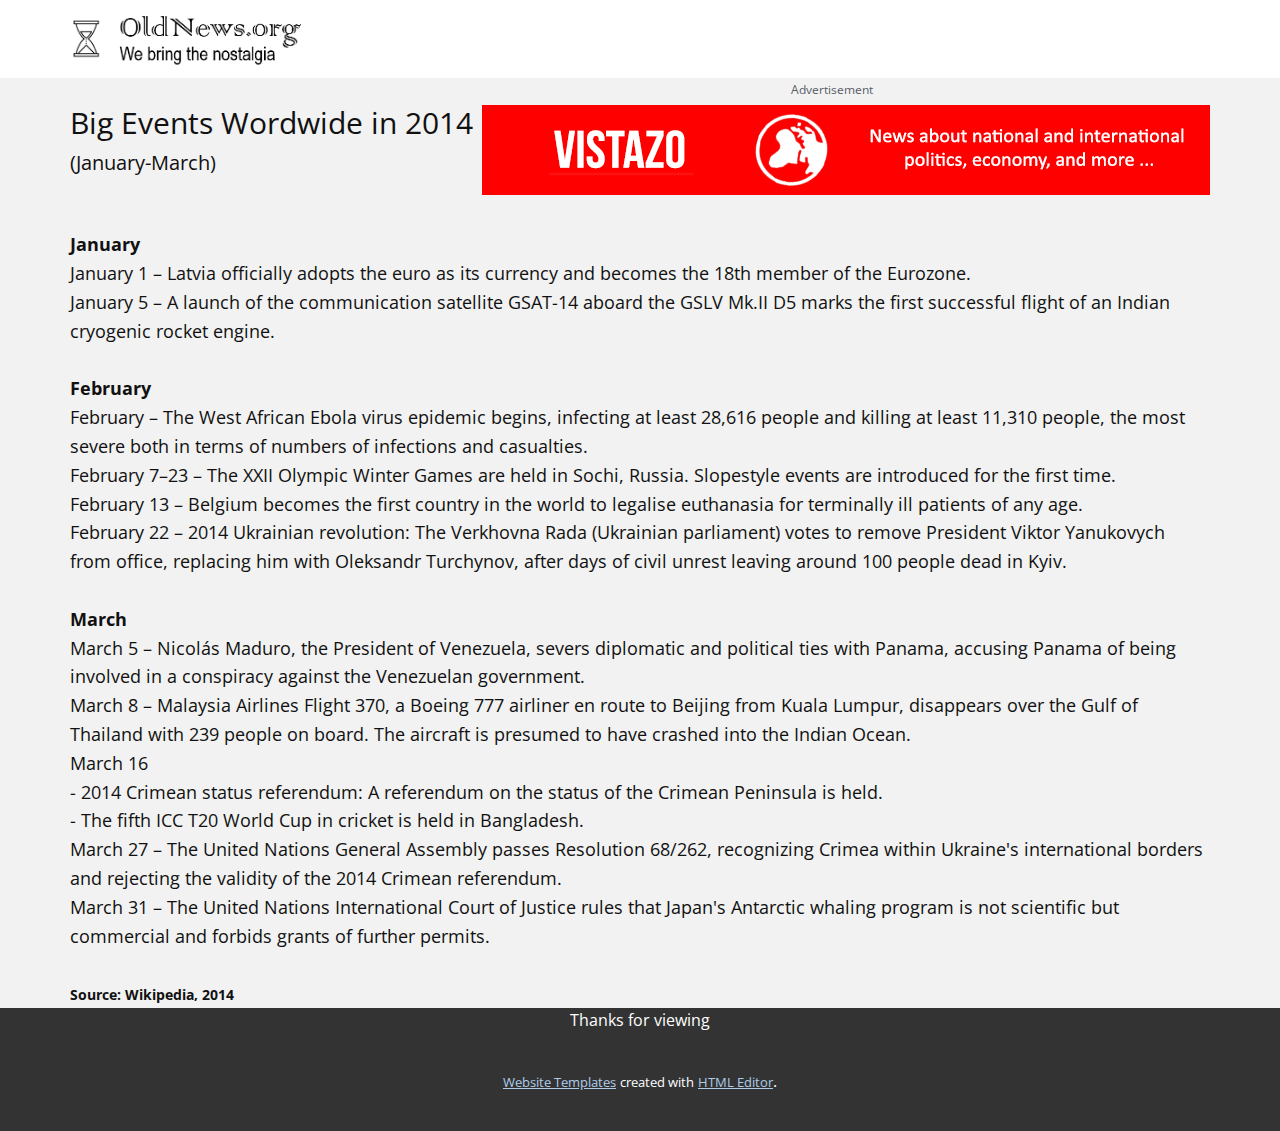
<file: site2/index.html>
<!DOCTYPE html>
<html style="font-size: 16px;">
  <head>
    <meta name="viewport" content="width=device-width, initial-scale=1.0">
    <meta charset="utf-8">
    <meta name="keywords" content="INTUITIVE">
    <meta name="description" content="">
    <meta name="page_type" content="np-template-header-footer-from-plugin">
    <title>Situation 2</title>
    <link rel="stylesheet" href="nicepage.css" media="screen">
<link rel="stylesheet" href="Situation-2.css" media="screen">
    <script class="u-script" type="text/javascript" src="jquery.js" defer=""></script>
    <script class="u-script" type="text/javascript" src="nicepage.js" defer=""></script>
    <meta name="generator" content="Nicepage 3.3.3, nicepage.com">
    <link id="u-theme-google-font" rel="stylesheet" href="https://fonts.googleapis.com/css?family=Roboto:100,100i,300,300i,400,400i,500,500i,700,700i,900,900i|Open+Sans:300,300i,400,400i,600,600i,700,700i,800,800i">
    
    
    
    <script type="application/ld+json">{
		"@context": "http://schema.org",
		"@type": "Organization",
		"name": "",
		"url": "index.html"
}</script>
    <meta property="og:title" content="Situation 2">
    <meta property="og:type" content="website">
    <meta name="theme-color" content="#478ac9">
    <link rel="canonical" href="index.html">
    <meta property="og:url" content="index.html">
  </head>
  <body data-home-page="Situation-2.html" data-home-page-title="Situation 2" class="u-body"><header class="u-clearfix u-header u-white u-header" id="sec-0cfb"><div class="u-clearfix u-sheet u-sheet-1">
        <img src="images/1.png" alt="" class="u-expanded-height u-image u-image-default u-image-1" data-image-width="1259" data-image-height="173">
      </div></header>
    <section class="u-clearfix u-grey-5 u-section-1" id="sec-c8c6">
      <div class="u-clearfix u-sheet u-valign-top-lg u-sheet-1">
        <p class="u-small-text u-text u-text-font u-text-palette-5-dark-2 u-text-variant u-text-1">Advertisement</p>
        <p class="u-text u-text-2">
          <span style="font-size: 1.875rem;">Big Events Wordwide in 2014</span>&nbsp;<span style="font-weight: 400; font-size: 1.25rem;">
            <br>(January-March)&nbsp;
          </span>
          <br>
          <br>
          <span style="font-size: 0.625rem;"></span>
          <br>
        </p>
        <img src="images/2.leaderboard-red-gif.gif" alt="" class="u-expanded-width-sm u-expanded-width-xs u-image u-image-default u-image-1">
      </div>
    </section>
    <section class="u-clearfix u-grey-5 u-section-2" id="sec-6941">
      <div class="u-clearfix u-sheet u-valign-middle-lg u-valign-middle-md u-valign-middle-sm u-valign-middle-xl u-sheet-1">
        <p class="u-text u-text-1">
          <span style="font-weight: 700;">January&nbsp;</span>
          <br>January 1 – Latvia officially adopts the
euro as its currency and becomes the 18th member of the Eurozone.&nbsp;<br>January 5 – A launch of the communication
satellite GSAT-14 aboard the GSLV Mk.II D5 marks the first successful flight of
an Indian cryogenic rocket engine.
&nbsp;&nbsp;<br>
          <br>
          <span style="font-weight: 700;">February&nbsp;</span>
          <br>February – The West African Ebola virus
epidemic begins, infecting at least 28,616 people and killing at least 11,310
people, the most severe both in terms of numbers of infections and casualties.&nbsp;<br>February 7–23 – The XXII Olympic Winter
Games are held in Sochi, Russia. Slopestyle events are introduced for the first
time.&nbsp;<br>February 13 – Belgium becomes the first
country in the world to legalise euthanasia for terminally ill patients of any
age.&nbsp;<br>February 22 – 2014 Ukrainian revolution:
The Verkhovna Rada (Ukrainian parliament) votes to remove President Viktor
Yanukovych from office, replacing him with Oleksandr Turchynov, after days of
civil unrest leaving around 100 people dead in Kyiv.&nbsp; &nbsp;<br>
          <br>
          <span style="font-weight: 700;">March&nbsp;</span>
          <br>March 5 – Nicolás Maduro, the President of
Venezuela, severs diplomatic and political ties with Panama, accusing Panama of
being involved in a conspiracy against the Venezuelan government.&nbsp;<br>March 8 – Malaysia Airlines Flight 370, a
Boeing 777 airliner en route to Beijing from Kuala Lumpur, disappears over the
Gulf of Thailand with 239 people on board. The aircraft is presumed to have
crashed into the Indian Ocean.&nbsp;<br>March 16&nbsp;<br>- 2014 Crimean status referendum: A
referendum on the status of the Crimean Peninsula is held.&nbsp;<br>- The fifth ICC T20 World Cup in cricket is
held in Bangladesh.&nbsp;<br>March 27 – The United Nations General
Assembly passes Resolution 68/262, recognizing Crimea within Ukraine's
international borders and rejecting the validity of the 2014 Crimean
referendum.&nbsp;<br>March 31 – The United Nations
International Court of Justice rules that Japan's Antarctic whaling program is
not scientific but commercial and forbids grants of further permits.&nbsp;<br>
          <br>
          <span style="font-size: 0.875rem; font-weight: 700;">Source: Wikipedia, 2014</span>
        </p>
      </div>
    </section>
    
    
    <footer class="u-align-left u-clearfix u-footer u-grey-80 u-footer" id="sec-8908"><div class="u-clearfix u-sheet u-sheet-1">
        <p class="u-align-center u-text u-text-default u-text-1">Thanks for viewing</p>
      </div></footer>
    <section class="u-backlink u-clearfix u-grey-80">
      <a class="u-link" href="https://nicepage.com/website-templates" target="_blank">
        <span>Website Templates</span>
      </a>
      <p class="u-text">
        <span>created with</span>
      </p>
      <a class="u-link" href="https://nicepage.com/html-website-builder" target="_blank">
        <span>HTML Editor</span>
      </a>. 
    </section>
  </body>
</html>
</file>
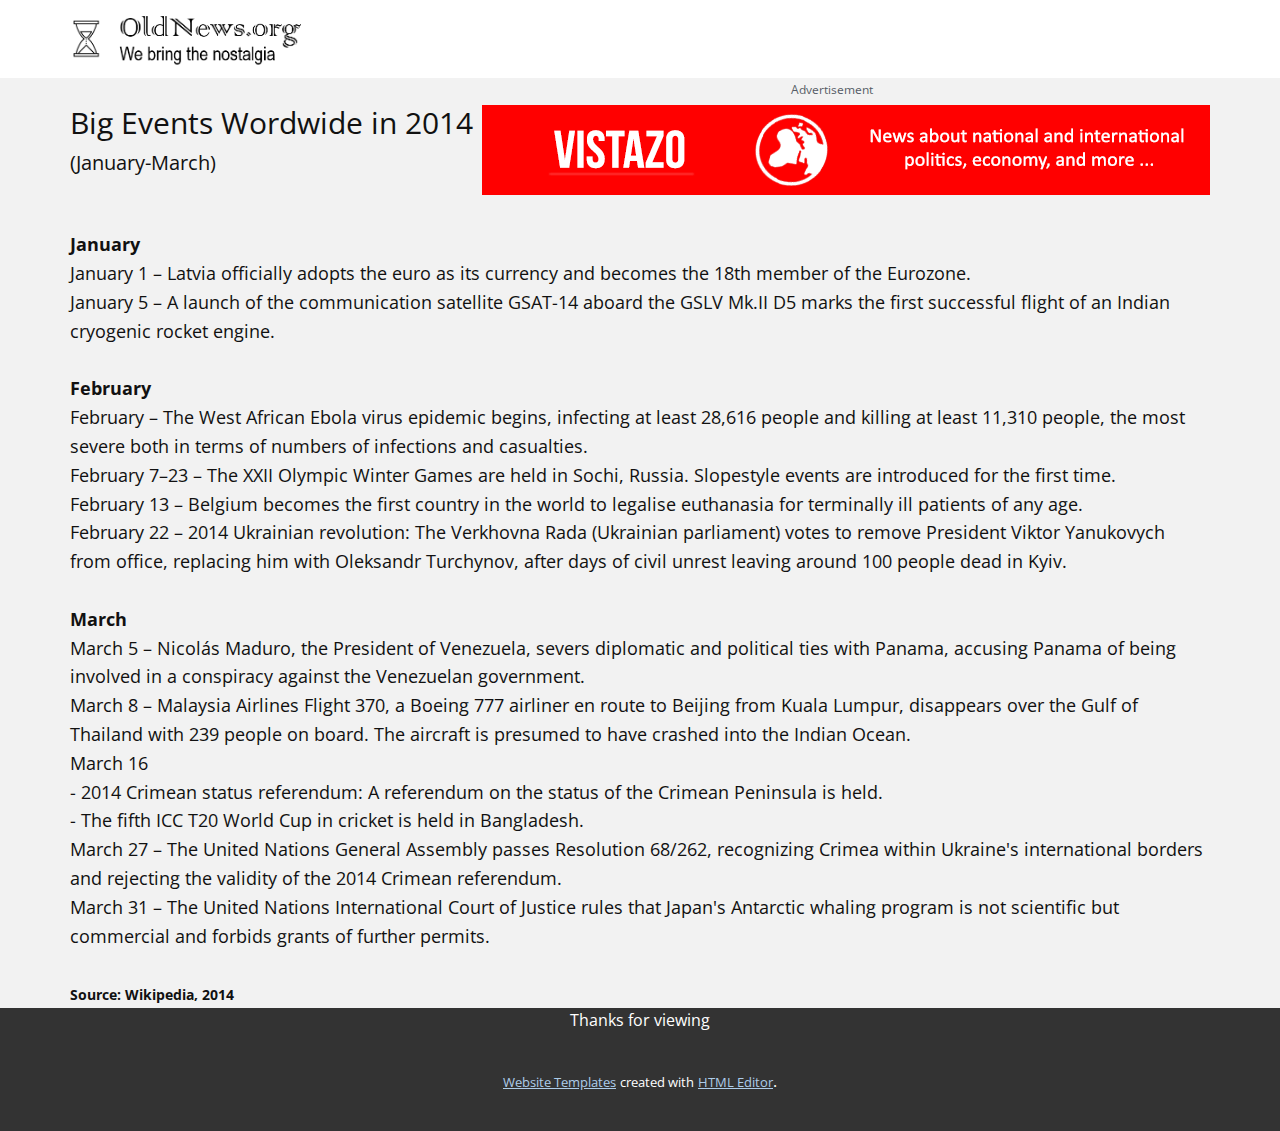
<file: site2/Situation-2.html>
<!DOCTYPE html>
<html style="font-size: 16px;">
  <head>
    <meta name="viewport" content="width=device-width, initial-scale=1.0">
    <meta charset="utf-8">
    <meta name="keywords" content="INTUITIVE">
    <meta name="description" content="">
    <meta name="page_type" content="np-template-header-footer-from-plugin">
    <title>Situation 2</title>
    <link rel="stylesheet" href="nicepage.css" media="screen">
<link rel="stylesheet" href="Situation-2.css" media="screen">
    <script class="u-script" type="text/javascript" src="jquery.js" defer=""></script>
    <script class="u-script" type="text/javascript" src="nicepage.js" defer=""></script>
    <meta name="generator" content="Nicepage 3.3.3, nicepage.com">
    <link id="u-theme-google-font" rel="stylesheet" href="https://fonts.googleapis.com/css?family=Roboto:100,100i,300,300i,400,400i,500,500i,700,700i,900,900i|Open+Sans:300,300i,400,400i,600,600i,700,700i,800,800i">
    
    
    
    <script type="application/ld+json">{
		"@context": "http://schema.org",
		"@type": "Organization",
		"name": "",
		"url": "index.html"
}</script>
    <meta property="og:title" content="Situation 2">
    <meta property="og:type" content="website">
    <meta name="theme-color" content="#478ac9">
    <link rel="canonical" href="index.html">
    <meta property="og:url" content="index.html">
  </head>
  <body class="u-body"><header class="u-clearfix u-header u-white u-header" id="sec-0cfb"><div class="u-clearfix u-sheet u-sheet-1">
        <img src="images/1.png" alt="" class="u-expanded-height u-image u-image-default u-image-1" data-image-width="1259" data-image-height="173">
      </div></header>
    <section class="u-clearfix u-grey-5 u-section-1" id="sec-c8c6">
      <div class="u-clearfix u-sheet u-valign-top-lg u-sheet-1">
        <p class="u-small-text u-text u-text-font u-text-palette-5-dark-2 u-text-variant u-text-1">Advertisement</p>
        <p class="u-text u-text-2">
          <span style="font-size: 1.875rem;">Big Events Wordwide in 2014</span>&nbsp;<span style="font-weight: 400; font-size: 1.25rem;">
            <br>(January-March)&nbsp;
          </span>
          <br>
          <br>
          <span style="font-size: 0.625rem;"></span>
          <br>
        </p>
        <img src="images/2.leaderboard-red-gif.gif" alt="" class="u-expanded-width-sm u-expanded-width-xs u-image u-image-default u-image-1">
      </div>
    </section>
    <section class="u-clearfix u-grey-5 u-section-2" id="sec-6941">
      <div class="u-clearfix u-sheet u-valign-middle-lg u-valign-middle-md u-valign-middle-sm u-valign-middle-xl u-sheet-1">
        <p class="u-text u-text-1">
          <span style="font-weight: 700;">January&nbsp;</span>
          <br>January 1 – Latvia officially adopts the
euro as its currency and becomes the 18th member of the Eurozone.&nbsp;<br>January 5 – A launch of the communication
satellite GSAT-14 aboard the GSLV Mk.II D5 marks the first successful flight of
an Indian cryogenic rocket engine.
&nbsp;&nbsp;<br>
          <br>
          <span style="font-weight: 700;">February&nbsp;</span>
          <br>February – The West African Ebola virus
epidemic begins, infecting at least 28,616 people and killing at least 11,310
people, the most severe both in terms of numbers of infections and casualties.&nbsp;<br>February 7–23 – The XXII Olympic Winter
Games are held in Sochi, Russia. Slopestyle events are introduced for the first
time.&nbsp;<br>February 13 – Belgium becomes the first
country in the world to legalise euthanasia for terminally ill patients of any
age.&nbsp;<br>February 22 – 2014 Ukrainian revolution:
The Verkhovna Rada (Ukrainian parliament) votes to remove President Viktor
Yanukovych from office, replacing him with Oleksandr Turchynov, after days of
civil unrest leaving around 100 people dead in Kyiv.&nbsp; &nbsp;<br>
          <br>
          <span style="font-weight: 700;">March&nbsp;</span>
          <br>March 5 – Nicolás Maduro, the President of
Venezuela, severs diplomatic and political ties with Panama, accusing Panama of
being involved in a conspiracy against the Venezuelan government.&nbsp;<br>March 8 – Malaysia Airlines Flight 370, a
Boeing 777 airliner en route to Beijing from Kuala Lumpur, disappears over the
Gulf of Thailand with 239 people on board. The aircraft is presumed to have
crashed into the Indian Ocean.&nbsp;<br>March 16&nbsp;<br>- 2014 Crimean status referendum: A
referendum on the status of the Crimean Peninsula is held.&nbsp;<br>- The fifth ICC T20 World Cup in cricket is
held in Bangladesh.&nbsp;<br>March 27 – The United Nations General
Assembly passes Resolution 68/262, recognizing Crimea within Ukraine's
international borders and rejecting the validity of the 2014 Crimean
referendum.&nbsp;<br>March 31 – The United Nations
International Court of Justice rules that Japan's Antarctic whaling program is
not scientific but commercial and forbids grants of further permits.&nbsp;<br>
          <br>
          <span style="font-size: 0.875rem; font-weight: 700;">Source: Wikipedia, 2014</span>
        </p>
      </div>
    </section>
    
    
    <footer class="u-align-left u-clearfix u-footer u-grey-80 u-footer" id="sec-8908"><div class="u-clearfix u-sheet u-sheet-1">
        <p class="u-align-center u-text u-text-default u-text-1">Thanks for viewing</p>
      </div></footer>
    <section class="u-backlink u-clearfix u-grey-80">
      <a class="u-link" href="https://nicepage.com/website-templates" target="_blank">
        <span>Website Templates</span>
      </a>
      <p class="u-text">
        <span>created with</span>
      </p>
      <a class="u-link" href="https://nicepage.com/html-website-builder" target="_blank">
        <span>HTML Editor</span>
      </a>. 
    </section>
  </body>
</html>
</file>
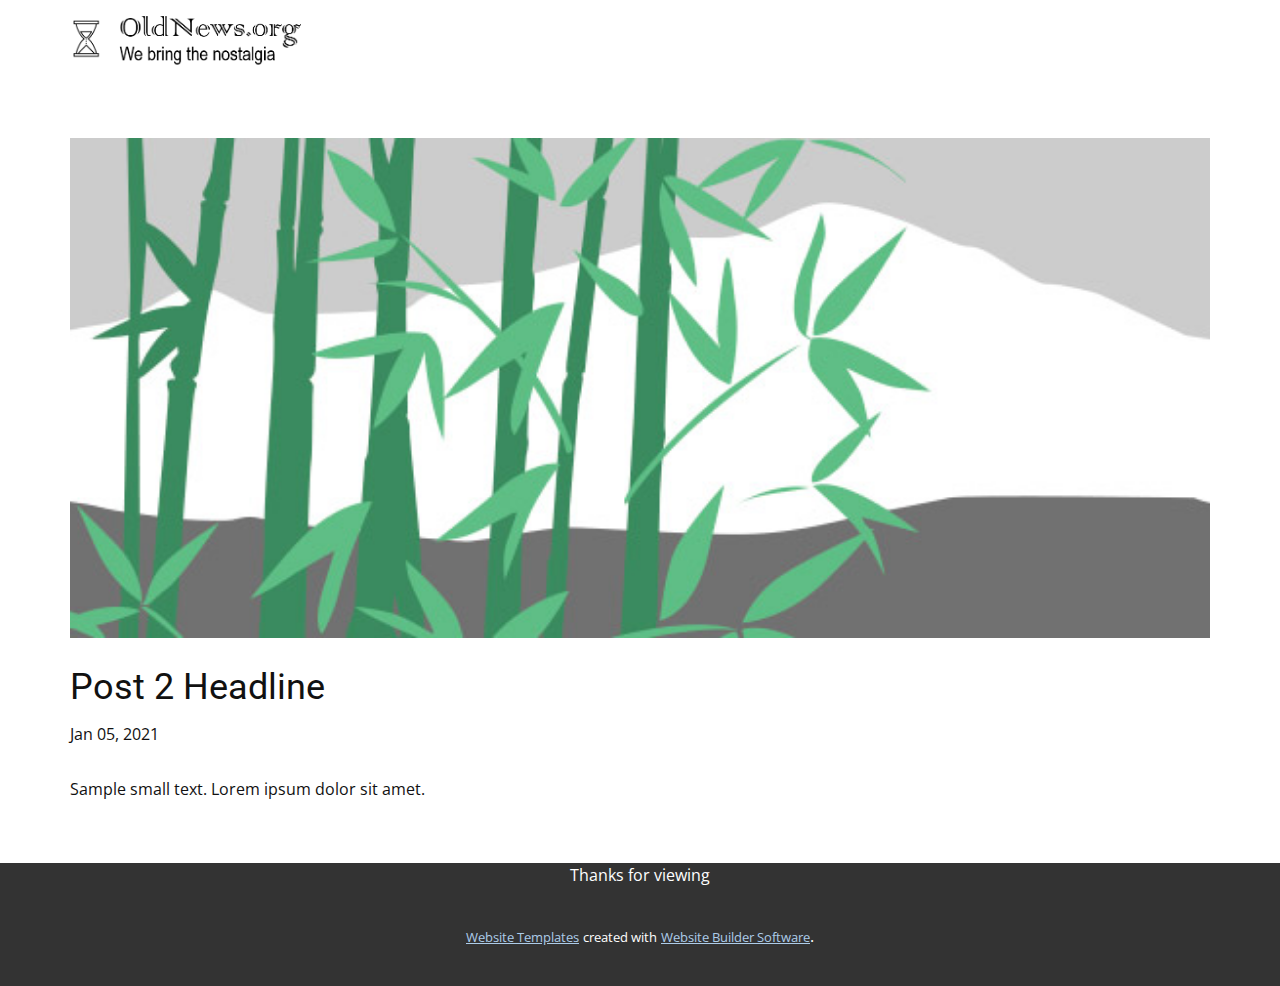
<file: site2/blog/post-1.html>
<!doctype html>
<html style="font-size: 16px;"><head>
    <meta name="viewport" content="width=device-width, initial-scale=1.0">
    <meta charset="utf-8">
    <meta name="keywords" content="Blog Post 1">
    <meta name="description" content="">
    <meta name="page_type" content="np-template-header-footer-from-plugin">
    <title>Post 2 Headline</title>
    <link rel="stylesheet" href="../nicepage.css" media="screen">
<link rel="stylesheet" href="../Post-Template.css" media="screen">
    <script class="u-script" type="text/javascript" src="../jquery.js" defer=""></script>
    <script class="u-script" type="text/javascript" src="../nicepage.js" defer=""></script>
    <meta name="generator" content="Nicepage 3.3.3, nicepage.com">
    <link id="u-theme-google-font" rel="stylesheet" href="https://fonts.googleapis.com/css?family=Roboto:100,100i,300,300i,400,400i,500,500i,700,700i,900,900i|Open+Sans:300,300i,400,400i,600,600i,700,700i,800,800i">
    
    
    <script type="application/ld+json">{
		"@context": "http://schema.org",
		"@type": "Organization",
		"name": "",
		"url": "index.html"
}</script>
    <meta property="og:title" content="Post Template">
    <meta property="og:type" content="website">
    <meta name="theme-color" content="#478ac9">
    <link rel="canonical" href="../index.html">
    <meta property="og:url" content="index.html">
  </head>
  <body class="u-body"><header class="u-clearfix u-header u-white u-header" id="sec-0cfb"><div class="u-clearfix u-sheet u-sheet-1">
        <img src="../images/1.png" alt="" class="u-expanded-height u-image u-image-default u-image-1" data-image-width="1259" data-image-height="173">
      </div></header>
    <section class="u-clearfix u-section-1" id="sec-7d26">
      <div class="u-clearfix u-sheet u-sheet-1">
        <img src="../images/2.jpeg" alt="" class="u-blog-control u-expanded-width u-image u-image-default u-image-1" data-image-width="1080" data-image-height="1080">
        <h2 class="u-blog-control u-custom-font u-expanded-width u-heading-font u-text u-text-1">Post 2 Headline</h2>
        <div class="u-metadata u-metadata-1">
          <span class="u-meta-date u-meta-icon">Jan 05, 2021</span>
          
          
        </div>
        <div class="u-blog-control u-expanded-width-sm u-expanded-width-xl u-expanded-width-xs u-post-content u-text u-text-2">
  Sample small text. Lorem ipsum dolor sit amet.
  </div>
      </div>
    </section>
    
    
    <footer class="u-align-left u-clearfix u-footer u-grey-80 u-footer" id="sec-8908"><div class="u-clearfix u-sheet u-sheet-1">
        <p class="u-align-center u-text u-text-default u-text-1">Thanks for viewing</p>
      </div></footer>
    <section class="u-backlink u-clearfix u-grey-80">
      <a class="u-link" href="https://nicepage.com/website-templates" target="_blank">
        <span>Website Templates</span>
      </a>
      <p class="u-text">
        <span>created with</span>
      </p>
      <a class="u-link" href="https://nicepage.com/" target="_blank">
        <span>Website Builder Software</span>
      </a>. 
    </section>
  
</body></html>
</file>
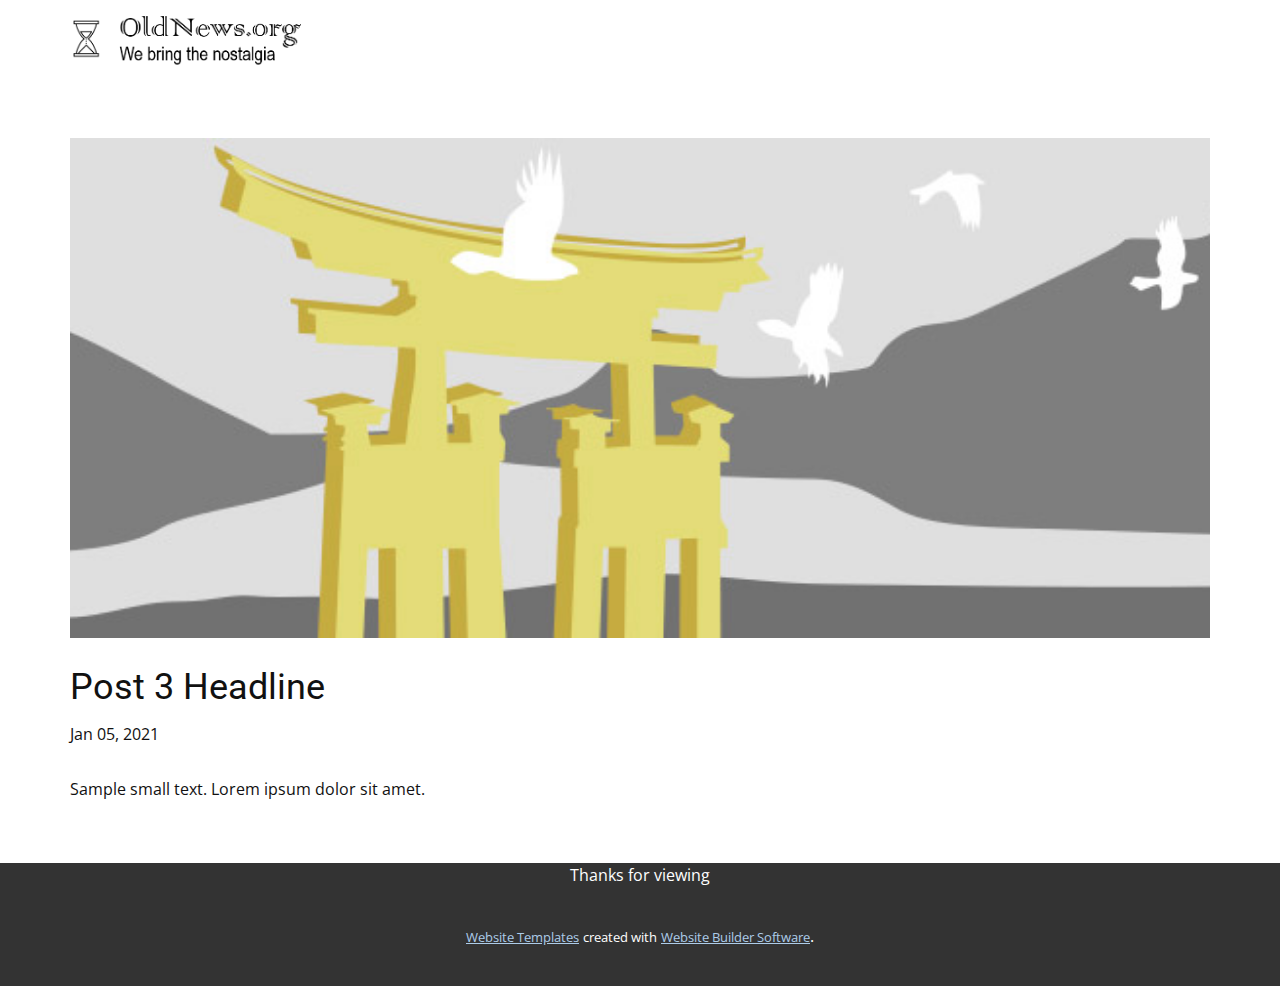
<file: site2/blog/post-2.html>
<!doctype html>
<html style="font-size: 16px;"><head>
    <meta name="viewport" content="width=device-width, initial-scale=1.0">
    <meta charset="utf-8">
    <meta name="keywords" content="Blog Post 1">
    <meta name="description" content="">
    <meta name="page_type" content="np-template-header-footer-from-plugin">
    <title>Post 3 Headline</title>
    <link rel="stylesheet" href="../nicepage.css" media="screen">
<link rel="stylesheet" href="../Post-Template.css" media="screen">
    <script class="u-script" type="text/javascript" src="../jquery.js" defer=""></script>
    <script class="u-script" type="text/javascript" src="../nicepage.js" defer=""></script>
    <meta name="generator" content="Nicepage 3.3.3, nicepage.com">
    <link id="u-theme-google-font" rel="stylesheet" href="https://fonts.googleapis.com/css?family=Roboto:100,100i,300,300i,400,400i,500,500i,700,700i,900,900i|Open+Sans:300,300i,400,400i,600,600i,700,700i,800,800i">
    
    
    <script type="application/ld+json">{
		"@context": "http://schema.org",
		"@type": "Organization",
		"name": "",
		"url": "index.html"
}</script>
    <meta property="og:title" content="Post Template">
    <meta property="og:type" content="website">
    <meta name="theme-color" content="#478ac9">
    <link rel="canonical" href="../index.html">
    <meta property="og:url" content="index.html">
  </head>
  <body class="u-body"><header class="u-clearfix u-header u-white u-header" id="sec-0cfb"><div class="u-clearfix u-sheet u-sheet-1">
        <img src="../images/1.png" alt="" class="u-expanded-height u-image u-image-default u-image-1" data-image-width="1259" data-image-height="173">
      </div></header>
    <section class="u-clearfix u-section-1" id="sec-7d26">
      <div class="u-clearfix u-sheet u-sheet-1">
        <img src="../images/3.jpeg" alt="" class="u-blog-control u-expanded-width u-image u-image-default u-image-1" data-image-width="1080" data-image-height="1080">
        <h2 class="u-blog-control u-custom-font u-expanded-width u-heading-font u-text u-text-1">Post 3 Headline</h2>
        <div class="u-metadata u-metadata-1">
          <span class="u-meta-date u-meta-icon">Jan 05, 2021</span>
          
          
        </div>
        <div class="u-blog-control u-expanded-width-sm u-expanded-width-xl u-expanded-width-xs u-post-content u-text u-text-2">
  Sample small text. Lorem ipsum dolor sit amet.
  </div>
      </div>
    </section>
    
    
    <footer class="u-align-left u-clearfix u-footer u-grey-80 u-footer" id="sec-8908"><div class="u-clearfix u-sheet u-sheet-1">
        <p class="u-align-center u-text u-text-default u-text-1">Thanks for viewing</p>
      </div></footer>
    <section class="u-backlink u-clearfix u-grey-80">
      <a class="u-link" href="https://nicepage.com/website-templates" target="_blank">
        <span>Website Templates</span>
      </a>
      <p class="u-text">
        <span>created with</span>
      </p>
      <a class="u-link" href="https://nicepage.com/" target="_blank">
        <span>Website Builder Software</span>
      </a>. 
    </section>
  
</body></html>
</file>
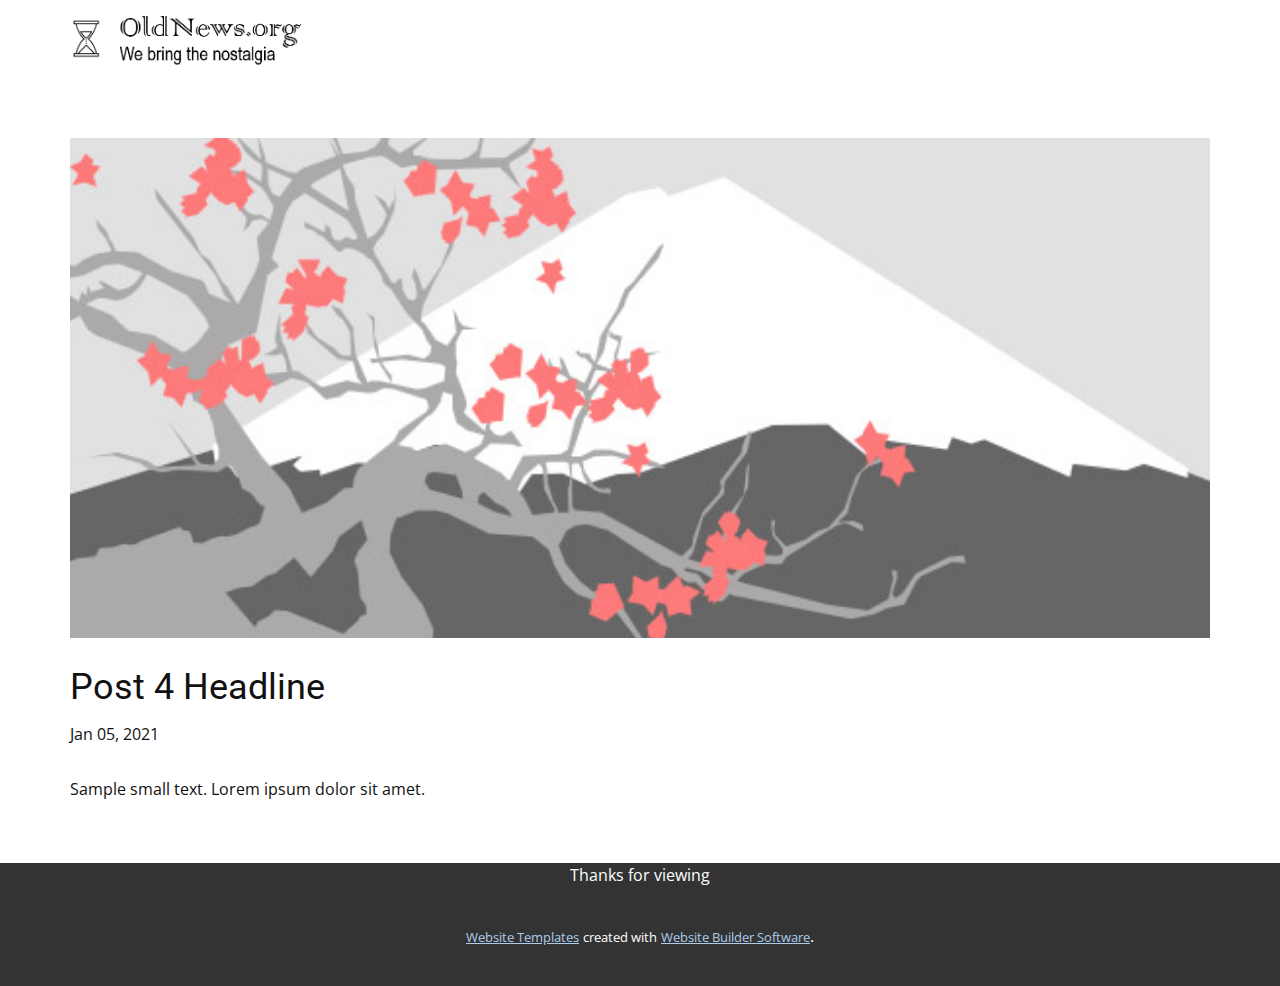
<file: site2/blog/post-3.html>
<!doctype html>
<html style="font-size: 16px;"><head>
    <meta name="viewport" content="width=device-width, initial-scale=1.0">
    <meta charset="utf-8">
    <meta name="keywords" content="Blog Post 1">
    <meta name="description" content="">
    <meta name="page_type" content="np-template-header-footer-from-plugin">
    <title>Post 4 Headline</title>
    <link rel="stylesheet" href="../nicepage.css" media="screen">
<link rel="stylesheet" href="../Post-Template.css" media="screen">
    <script class="u-script" type="text/javascript" src="../jquery.js" defer=""></script>
    <script class="u-script" type="text/javascript" src="../nicepage.js" defer=""></script>
    <meta name="generator" content="Nicepage 3.3.3, nicepage.com">
    <link id="u-theme-google-font" rel="stylesheet" href="https://fonts.googleapis.com/css?family=Roboto:100,100i,300,300i,400,400i,500,500i,700,700i,900,900i|Open+Sans:300,300i,400,400i,600,600i,700,700i,800,800i">
    
    
    <script type="application/ld+json">{
		"@context": "http://schema.org",
		"@type": "Organization",
		"name": "",
		"url": "index.html"
}</script>
    <meta property="og:title" content="Post Template">
    <meta property="og:type" content="website">
    <meta name="theme-color" content="#478ac9">
    <link rel="canonical" href="../index.html">
    <meta property="og:url" content="index.html">
  </head>
  <body class="u-body"><header class="u-clearfix u-header u-white u-header" id="sec-0cfb"><div class="u-clearfix u-sheet u-sheet-1">
        <img src="../images/1.png" alt="" class="u-expanded-height u-image u-image-default u-image-1" data-image-width="1259" data-image-height="173">
      </div></header>
    <section class="u-clearfix u-section-1" id="sec-7d26">
      <div class="u-clearfix u-sheet u-sheet-1">
        <img src="../images/1.jpeg" alt="" class="u-blog-control u-expanded-width u-image u-image-default u-image-1" data-image-width="1080" data-image-height="1080">
        <h2 class="u-blog-control u-custom-font u-expanded-width u-heading-font u-text u-text-1">Post 4 Headline</h2>
        <div class="u-metadata u-metadata-1">
          <span class="u-meta-date u-meta-icon">Jan 05, 2021</span>
          
          
        </div>
        <div class="u-blog-control u-expanded-width-sm u-expanded-width-xl u-expanded-width-xs u-post-content u-text u-text-2">
  Sample small text. Lorem ipsum dolor sit amet.
  </div>
      </div>
    </section>
    
    
    <footer class="u-align-left u-clearfix u-footer u-grey-80 u-footer" id="sec-8908"><div class="u-clearfix u-sheet u-sheet-1">
        <p class="u-align-center u-text u-text-default u-text-1">Thanks for viewing</p>
      </div></footer>
    <section class="u-backlink u-clearfix u-grey-80">
      <a class="u-link" href="https://nicepage.com/website-templates" target="_blank">
        <span>Website Templates</span>
      </a>
      <p class="u-text">
        <span>created with</span>
      </p>
      <a class="u-link" href="https://nicepage.com/" target="_blank">
        <span>Website Builder Software</span>
      </a>. 
    </section>
  
</body></html>
</file>
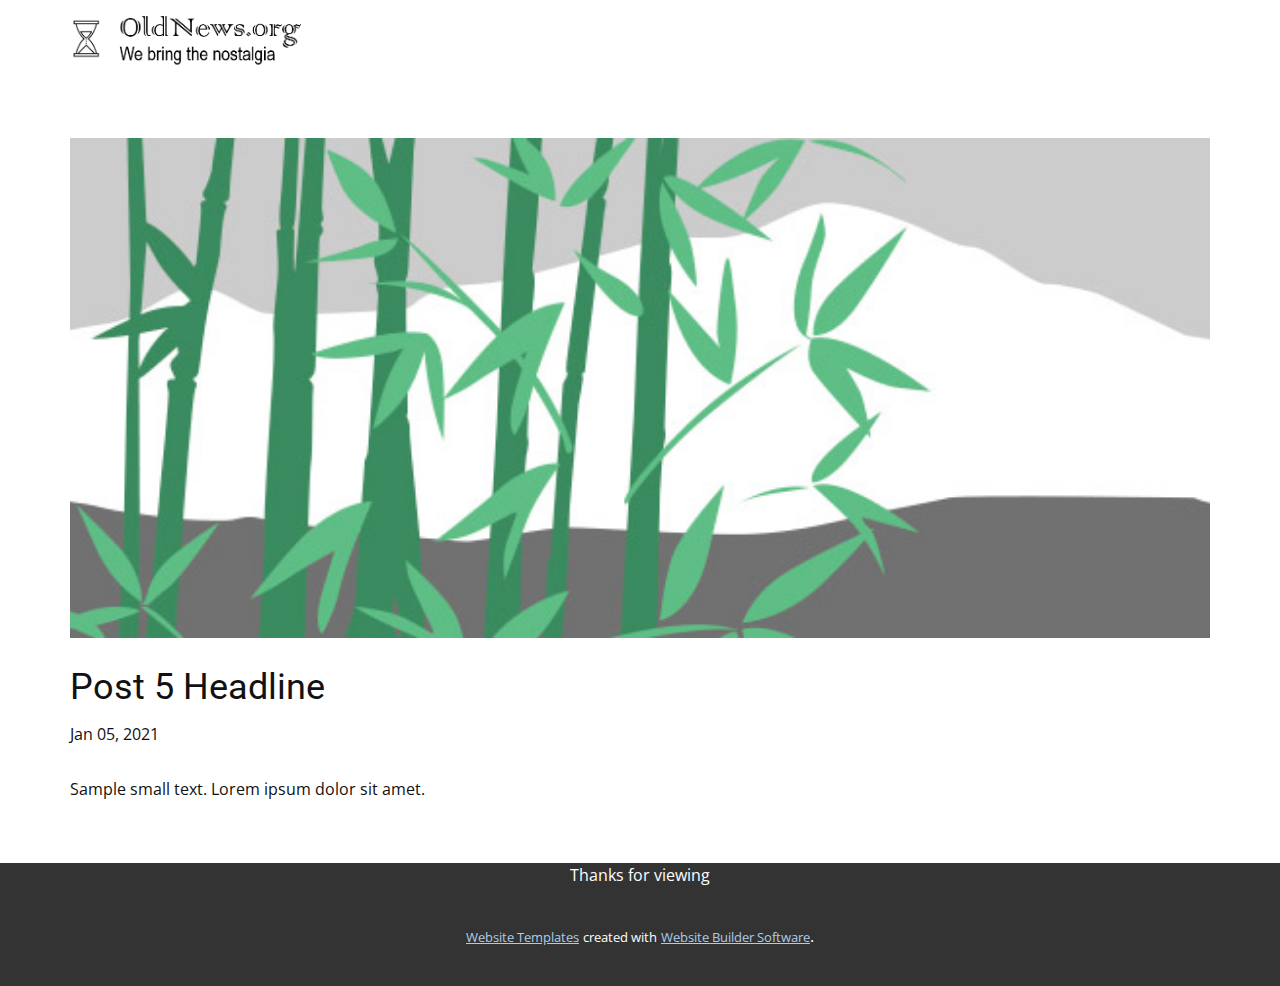
<file: site2/blog/post-4.html>
<!doctype html>
<html style="font-size: 16px;"><head>
    <meta name="viewport" content="width=device-width, initial-scale=1.0">
    <meta charset="utf-8">
    <meta name="keywords" content="Blog Post 1">
    <meta name="description" content="">
    <meta name="page_type" content="np-template-header-footer-from-plugin">
    <title>Post 5 Headline</title>
    <link rel="stylesheet" href="../nicepage.css" media="screen">
<link rel="stylesheet" href="../Post-Template.css" media="screen">
    <script class="u-script" type="text/javascript" src="../jquery.js" defer=""></script>
    <script class="u-script" type="text/javascript" src="../nicepage.js" defer=""></script>
    <meta name="generator" content="Nicepage 3.3.3, nicepage.com">
    <link id="u-theme-google-font" rel="stylesheet" href="https://fonts.googleapis.com/css?family=Roboto:100,100i,300,300i,400,400i,500,500i,700,700i,900,900i|Open+Sans:300,300i,400,400i,600,600i,700,700i,800,800i">
    
    
    <script type="application/ld+json">{
		"@context": "http://schema.org",
		"@type": "Organization",
		"name": "",
		"url": "index.html"
}</script>
    <meta property="og:title" content="Post Template">
    <meta property="og:type" content="website">
    <meta name="theme-color" content="#478ac9">
    <link rel="canonical" href="../index.html">
    <meta property="og:url" content="index.html">
  </head>
  <body class="u-body"><header class="u-clearfix u-header u-white u-header" id="sec-0cfb"><div class="u-clearfix u-sheet u-sheet-1">
        <img src="../images/1.png" alt="" class="u-expanded-height u-image u-image-default u-image-1" data-image-width="1259" data-image-height="173">
      </div></header>
    <section class="u-clearfix u-section-1" id="sec-7d26">
      <div class="u-clearfix u-sheet u-sheet-1">
        <img src="../images/2.jpeg" alt="" class="u-blog-control u-expanded-width u-image u-image-default u-image-1" data-image-width="1080" data-image-height="1080">
        <h2 class="u-blog-control u-custom-font u-expanded-width u-heading-font u-text u-text-1">Post 5 Headline</h2>
        <div class="u-metadata u-metadata-1">
          <span class="u-meta-date u-meta-icon">Jan 05, 2021</span>
          
          
        </div>
        <div class="u-blog-control u-expanded-width-sm u-expanded-width-xl u-expanded-width-xs u-post-content u-text u-text-2">
  Sample small text. Lorem ipsum dolor sit amet.
  </div>
      </div>
    </section>
    
    
    <footer class="u-align-left u-clearfix u-footer u-grey-80 u-footer" id="sec-8908"><div class="u-clearfix u-sheet u-sheet-1">
        <p class="u-align-center u-text u-text-default u-text-1">Thanks for viewing</p>
      </div></footer>
    <section class="u-backlink u-clearfix u-grey-80">
      <a class="u-link" href="https://nicepage.com/website-templates" target="_blank">
        <span>Website Templates</span>
      </a>
      <p class="u-text">
        <span>created with</span>
      </p>
      <a class="u-link" href="https://nicepage.com/" target="_blank">
        <span>Website Builder Software</span>
      </a>. 
    </section>
  
</body></html>
</file>
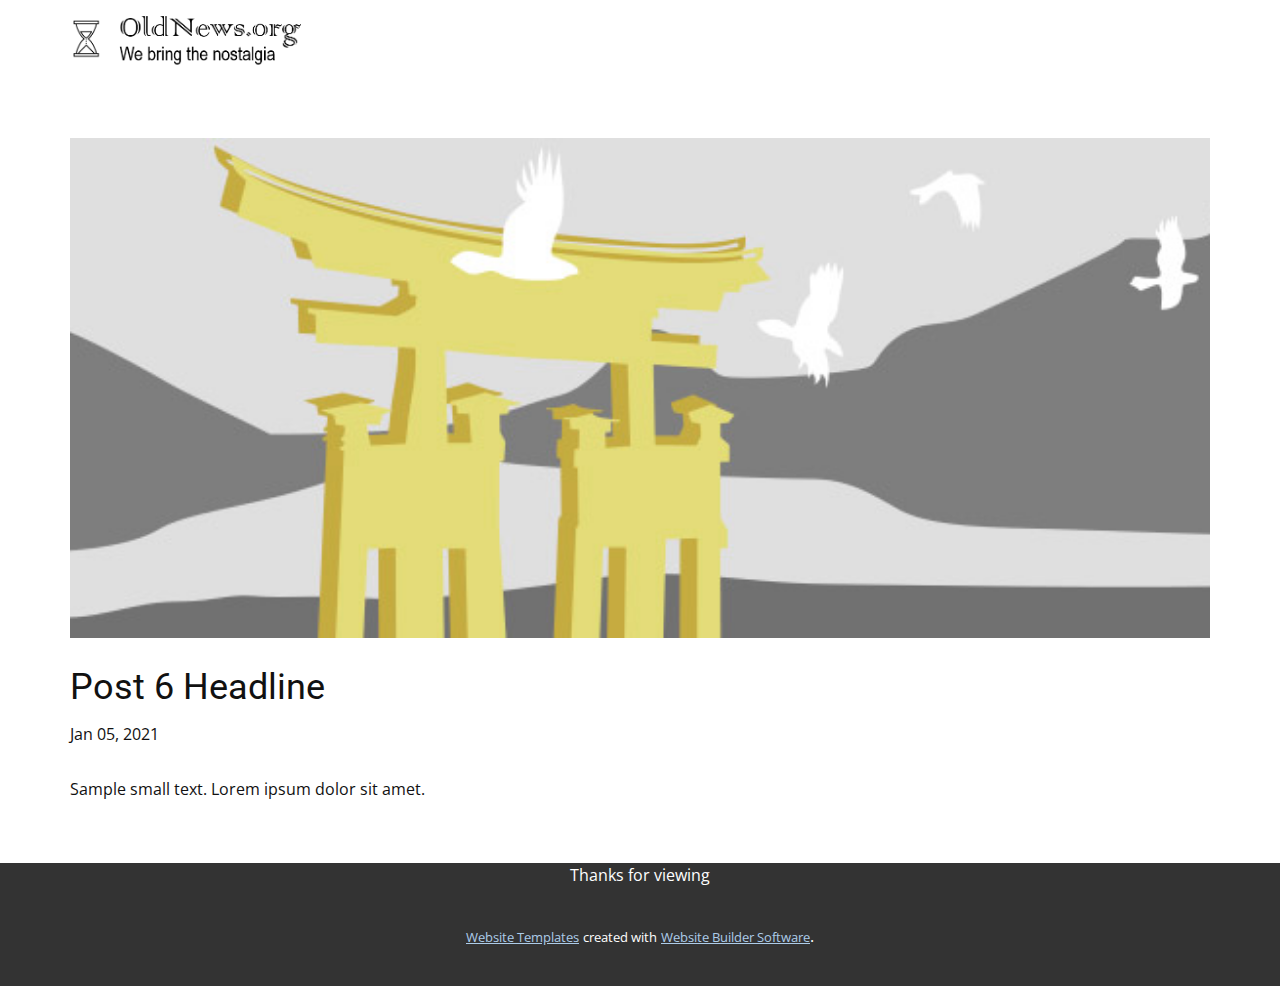
<file: site2/blog/post-5.html>
<!doctype html>
<html style="font-size: 16px;"><head>
    <meta name="viewport" content="width=device-width, initial-scale=1.0">
    <meta charset="utf-8">
    <meta name="keywords" content="Blog Post 1">
    <meta name="description" content="">
    <meta name="page_type" content="np-template-header-footer-from-plugin">
    <title>Post 6 Headline</title>
    <link rel="stylesheet" href="../nicepage.css" media="screen">
<link rel="stylesheet" href="../Post-Template.css" media="screen">
    <script class="u-script" type="text/javascript" src="../jquery.js" defer=""></script>
    <script class="u-script" type="text/javascript" src="../nicepage.js" defer=""></script>
    <meta name="generator" content="Nicepage 3.3.3, nicepage.com">
    <link id="u-theme-google-font" rel="stylesheet" href="https://fonts.googleapis.com/css?family=Roboto:100,100i,300,300i,400,400i,500,500i,700,700i,900,900i|Open+Sans:300,300i,400,400i,600,600i,700,700i,800,800i">
    
    
    <script type="application/ld+json">{
		"@context": "http://schema.org",
		"@type": "Organization",
		"name": "",
		"url": "index.html"
}</script>
    <meta property="og:title" content="Post Template">
    <meta property="og:type" content="website">
    <meta name="theme-color" content="#478ac9">
    <link rel="canonical" href="../index.html">
    <meta property="og:url" content="index.html">
  </head>
  <body class="u-body"><header class="u-clearfix u-header u-white u-header" id="sec-0cfb"><div class="u-clearfix u-sheet u-sheet-1">
        <img src="../images/1.png" alt="" class="u-expanded-height u-image u-image-default u-image-1" data-image-width="1259" data-image-height="173">
      </div></header>
    <section class="u-clearfix u-section-1" id="sec-7d26">
      <div class="u-clearfix u-sheet u-sheet-1">
        <img src="../images/3.jpeg" alt="" class="u-blog-control u-expanded-width u-image u-image-default u-image-1" data-image-width="1080" data-image-height="1080">
        <h2 class="u-blog-control u-custom-font u-expanded-width u-heading-font u-text u-text-1">Post 6 Headline</h2>
        <div class="u-metadata u-metadata-1">
          <span class="u-meta-date u-meta-icon">Jan 05, 2021</span>
          
          
        </div>
        <div class="u-blog-control u-expanded-width-sm u-expanded-width-xl u-expanded-width-xs u-post-content u-text u-text-2">
  Sample small text. Lorem ipsum dolor sit amet.
  </div>
      </div>
    </section>
    
    
    <footer class="u-align-left u-clearfix u-footer u-grey-80 u-footer" id="sec-8908"><div class="u-clearfix u-sheet u-sheet-1">
        <p class="u-align-center u-text u-text-default u-text-1">Thanks for viewing</p>
      </div></footer>
    <section class="u-backlink u-clearfix u-grey-80">
      <a class="u-link" href="https://nicepage.com/website-templates" target="_blank">
        <span>Website Templates</span>
      </a>
      <p class="u-text">
        <span>created with</span>
      </p>
      <a class="u-link" href="https://nicepage.com/" target="_blank">
        <span>Website Builder Software</span>
      </a>. 
    </section>
  
</body></html>
</file>
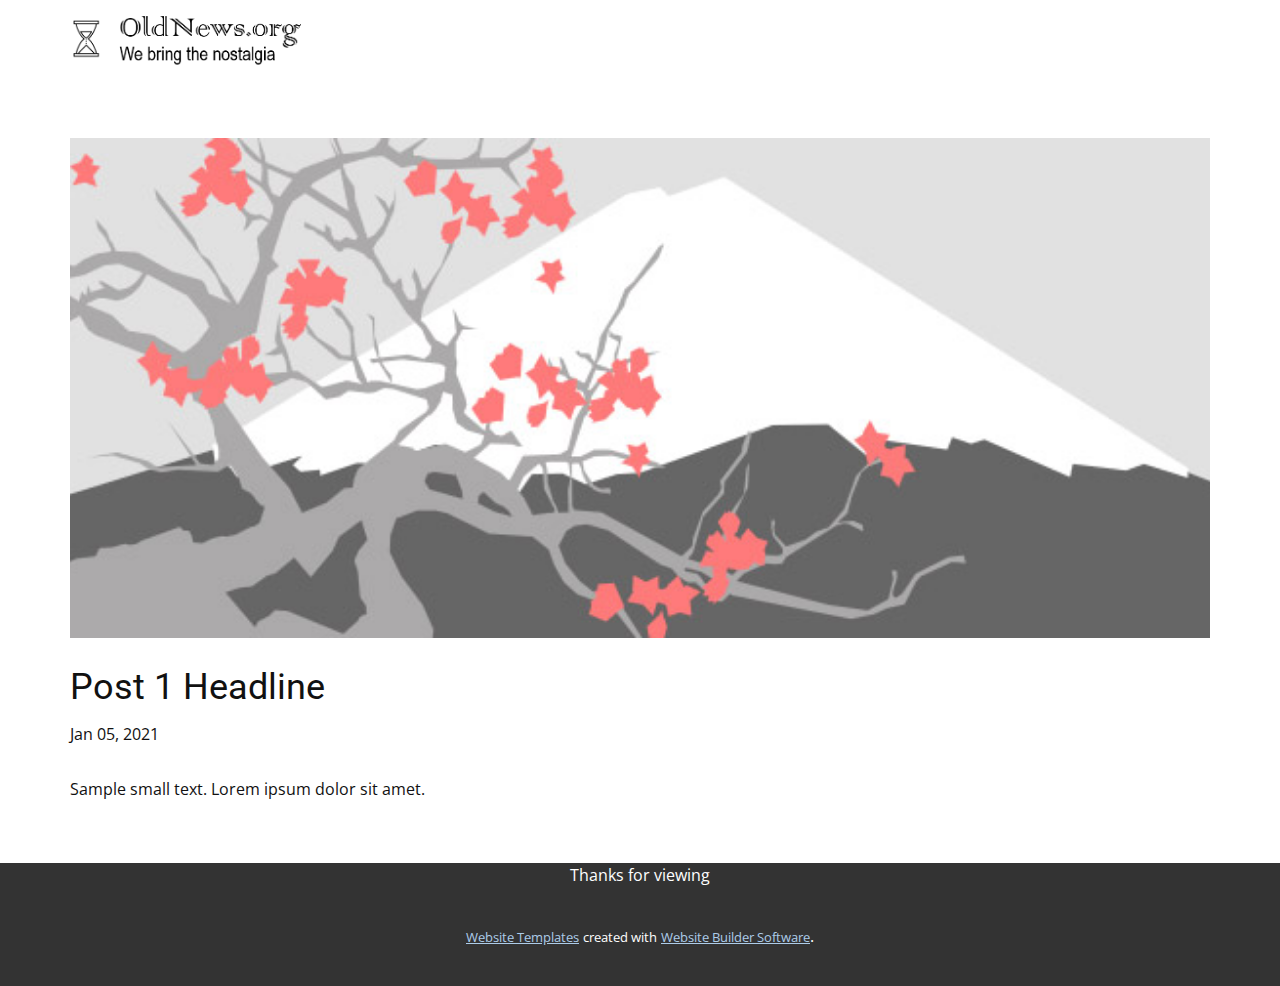
<file: site2/blog/post.html>
<!doctype html>
<html style="font-size: 16px;"><head>
    <meta name="viewport" content="width=device-width, initial-scale=1.0">
    <meta charset="utf-8">
    <meta name="keywords" content="Blog Post 1">
    <meta name="description" content="">
    <meta name="page_type" content="np-template-header-footer-from-plugin">
    <title>Post 1 Headline</title>
    <link rel="stylesheet" href="../nicepage.css" media="screen">
<link rel="stylesheet" href="../Post-Template.css" media="screen">
    <script class="u-script" type="text/javascript" src="../jquery.js" defer=""></script>
    <script class="u-script" type="text/javascript" src="../nicepage.js" defer=""></script>
    <meta name="generator" content="Nicepage 3.3.3, nicepage.com">
    <link id="u-theme-google-font" rel="stylesheet" href="https://fonts.googleapis.com/css?family=Roboto:100,100i,300,300i,400,400i,500,500i,700,700i,900,900i|Open+Sans:300,300i,400,400i,600,600i,700,700i,800,800i">
    
    
    <script type="application/ld+json">{
		"@context": "http://schema.org",
		"@type": "Organization",
		"name": "",
		"url": "index.html"
}</script>
    <meta property="og:title" content="Post Template">
    <meta property="og:type" content="website">
    <meta name="theme-color" content="#478ac9">
    <link rel="canonical" href="../index.html">
    <meta property="og:url" content="index.html">
  </head>
  <body class="u-body"><header class="u-clearfix u-header u-white u-header" id="sec-0cfb"><div class="u-clearfix u-sheet u-sheet-1">
        <img src="../images/1.png" alt="" class="u-expanded-height u-image u-image-default u-image-1" data-image-width="1259" data-image-height="173">
      </div></header>
    <section class="u-clearfix u-section-1" id="sec-7d26">
      <div class="u-clearfix u-sheet u-sheet-1">
        <img src="../images/1.jpeg" alt="" class="u-blog-control u-expanded-width u-image u-image-default u-image-1" data-image-width="1080" data-image-height="1080">
        <h2 class="u-blog-control u-custom-font u-expanded-width u-heading-font u-text u-text-1">Post 1 Headline</h2>
        <div class="u-metadata u-metadata-1">
          <span class="u-meta-date u-meta-icon">Jan 05, 2021</span>
          
          
        </div>
        <div class="u-blog-control u-expanded-width-sm u-expanded-width-xl u-expanded-width-xs u-post-content u-text u-text-2">
  Sample small text. Lorem ipsum dolor sit amet.
  </div>
      </div>
    </section>
    
    
    <footer class="u-align-left u-clearfix u-footer u-grey-80 u-footer" id="sec-8908"><div class="u-clearfix u-sheet u-sheet-1">
        <p class="u-align-center u-text u-text-default u-text-1">Thanks for viewing</p>
      </div></footer>
    <section class="u-backlink u-clearfix u-grey-80">
      <a class="u-link" href="https://nicepage.com/website-templates" target="_blank">
        <span>Website Templates</span>
      </a>
      <p class="u-text">
        <span>created with</span>
      </p>
      <a class="u-link" href="https://nicepage.com/" target="_blank">
        <span>Website Builder Software</span>
      </a>. 
    </section>
  
</body></html>
</file>
<file: site2/Situation-2.css>
.u-section-1 {
  background-image: none;
}

.u-section-1 .u-sheet-1 {
  min-height: 152px;
}

.u-section-1 .u-text-1 {
  font-size: 0.75rem;
  font-weight: normal;
  margin: 2px 309px 0 721px;
}

.u-section-1 .u-text-2 {
  font-weight: normal;
  margin: 0;
}

.u-section-1 .u-image-1 {
  width: 728px;
  height: 90px;
  margin: -125px 0 35px auto;
}

@media (max-width: 1199px) {
  .u-section-1 .u-sheet-1 {
    min-height: 189px;
  }

  .u-section-1 .u-text-1 {
    width: auto;
    margin-right: 259px;
    margin-left: 571px;
  }

  .u-section-1 .u-text-2 {
    margin-top: 86px;
  }

  .u-section-1 .u-image-1 {
    margin-top: -216px;
    margin-right: -50px;
    margin-bottom: 60px;
  }
}

@media (max-width: 991px) {
  .u-section-1 .u-sheet-1 {
    min-height: 202px;
  }

  .u-section-1 .u-text-1 {
    width: 110px;
    margin-left: auto;
    margin-right: auto;
  }

  .u-section-1 .u-image-1 {
    margin-right: -8px;
    margin-left: 0;
  }
}

@media (max-width: 767px) {
  .u-section-1 .u-sheet-1 {
    min-height: 188px;
  }

  .u-section-1 .u-image-1 {
    height: 67px;
    margin-right: initial;
    margin-left: initial;
    width: auto;
  }
}

@media (max-width: 575px) {
  .u-section-1 .u-sheet-1 {
    min-height: 242px;
  }

  .u-section-1 .u-text-2 {
    margin-top: 42px;
  }

  .u-section-1 .u-image-1 {
    height: 42px;
    margin-top: -220px;
    width: auto;
    margin-right: initial;
    margin-left: initial;
  }
}.u-section-2 {
  background-image: none;
}

.u-section-2 .u-sheet-1 {
  min-height: 728px;
}

.u-section-2 .u-text-1 {
  font-size: 1.125rem;
  margin: 0;
}

@media (max-width: 1199px) {
  .u-section-2 .u-sheet-1 {
    min-height: 840px;
  }
}

@media (max-width: 991px) {
  .u-section-2 .u-sheet-1 {
    min-height: 1064px;
  }
}

@media (max-width: 767px) {
  .u-section-2 .u-sheet-1 {
    min-height: 1260px;
  }
}

@media (max-width: 575px) {
  .u-section-2 .u-sheet-1 {
    min-height: 1820px;
  }

  .u-section-2 .u-text-1 {
    margin-top: -43px;
    margin-bottom: 43px;
  }
}
</file>
<file: site2/Post-Template.css>
.u-section-1 {
  background-image: none;
}

.u-section-1 .u-sheet-1 {
  min-height: 783px;
}

.u-section-1 .u-image-1 {
  height: 500px;
  margin: 60px auto 0 0;
}

.u-section-1 .u-text-1 {
  margin: 30px 0 0;
}

.u-section-1 .u-metadata-1 {
  margin: 13px auto 0 0;
}

.u-section-1 .u-text-2 {
  margin: 30px 0 60px;
}

@media (max-width: 1199px) {
  .u-section-1 .u-image-1 {
    margin-right: initial;
    margin-left: initial;
  }

  .u-section-1 .u-text-1 {
    margin-right: initial;
    margin-left: initial;
  }
}

@media (max-width: 991px) {
  .u-section-1 .u-sheet-1 {
    min-height: 768px;
  }

  .u-section-1 .u-image-1 {
    height: 460px;
    margin-right: initial;
    margin-left: initial;
  }
}

@media (max-width: 767px) {
  .u-section-1 .u-text-2 {
    margin-right: initial;
    margin-left: initial;
  }
}

@media (max-width: 575px) {
  .u-section-1 .u-sheet-1 {
    min-height: 659px;
  }

  .u-section-1 .u-image-1 {
    height: 326px;
    margin-right: initial;
    margin-left: initial;
  }
}
</file>
